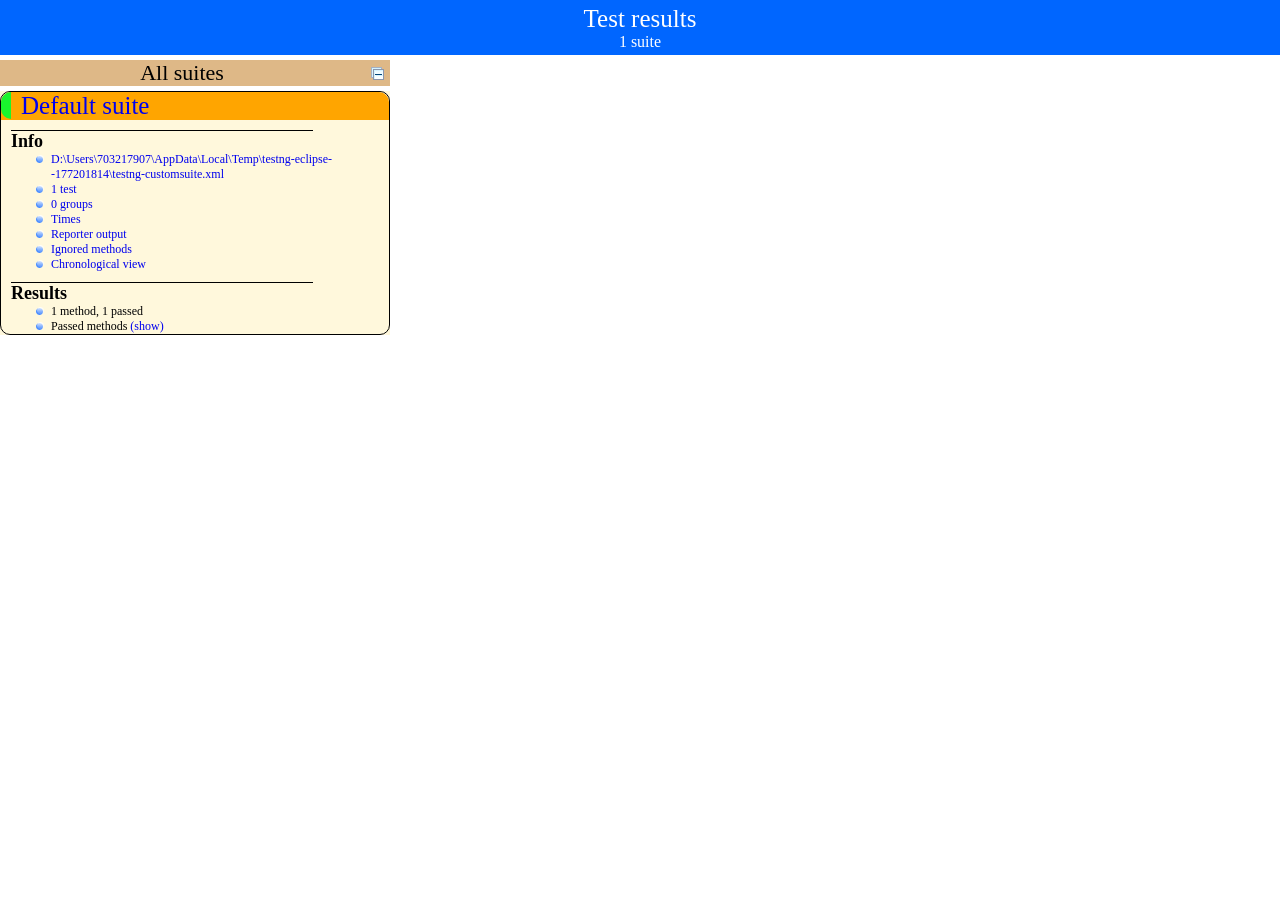
<file: test-output/index.html>
<!DOCTYPE html>

<html>
  <head>
  <meta charset='utf-8'>
  <title>TestNG reports</title>

    <link type="text/css" href="testng-reports.css" rel="stylesheet" />
    <script type="text/javascript" src="jquery-1.7.1.min.js"></script>
    <script type="text/javascript" src="testng-reports.js"></script>
    <script type="text/javascript" src="https://www.google.com/jsapi"></script>
    <script type='text/javascript'>
      google.load('visualization', '1', {packages:['table']});
      google.setOnLoadCallback(drawTable);
      var suiteTableInitFunctions = new Array();
      var suiteTableData = new Array();
    </script>
    <!--
      <script type="text/javascript" src="jquery-ui/js/jquery-ui-1.8.16.custom.min.js"></script>
     -->
  </head>

  <body>
    <div class="top-banner-root">
      <span class="top-banner-title-font">Test results</span>
      <br/>
      <span class="top-banner-font-1">1 suite</span>
    </div> <!-- top-banner-root -->
    <div class="navigator-root">
      <div class="navigator-suite-header">
        <span>All suites</span>
        <a href="#" class="collapse-all-link" title="Collapse/expand all the suites">
          <img class="collapse-all-icon" src="collapseall.gif">
          </img> <!-- collapse-all-icon -->
        </a> <!-- collapse-all-link -->
      </div> <!-- navigator-suite-header -->
      <div class="suite">
        <div class="rounded-window">
          <div class="suite-header light-rounded-window-top">
            <a href="#" class="navigator-link" panel-name="suite-Default_suite">
              <span class="suite-name border-passed">Default suite</span>
            </a> <!-- navigator-link -->
          </div> <!-- suite-header light-rounded-window-top -->
          <div class="navigator-suite-content">
            <div class="suite-section-title">
              <span>Info</span>
            </div> <!-- suite-section-title -->
            <div class="suite-section-content">
              <ul>
                <li>
                  <a href="#" class="navigator-link " panel-name="test-xml-Default_suite">
                    <span>D:\Users\703217907\AppData\Local\Temp\testng-eclipse--177201814\testng-customsuite.xml</span>
                  </a> <!-- navigator-link  -->
                </li>
                <li>
                  <a href="#" class="navigator-link " panel-name="testlist-Default_suite">
                    <span class="test-stats">1 test</span>
                  </a> <!-- navigator-link  -->
                </li>
                <li>
                  <a href="#" class="navigator-link " panel-name="group-Default_suite">
                    <span>0 groups</span>
                  </a> <!-- navigator-link  -->
                </li>
                <li>
                  <a href="#" class="navigator-link " panel-name="times-Default_suite">
                    <span>Times</span>
                  </a> <!-- navigator-link  -->
                </li>
                <li>
                  <a href="#" class="navigator-link " panel-name="reporter-Default_suite">
                    <span>Reporter output</span>
                  </a> <!-- navigator-link  -->
                </li>
                <li>
                  <a href="#" class="navigator-link " panel-name="ignored-methods-Default_suite">
                    <span>Ignored methods</span>
                  </a> <!-- navigator-link  -->
                </li>
                <li>
                  <a href="#" class="navigator-link " panel-name="chronological-Default_suite">
                    <span>Chronological view</span>
                  </a> <!-- navigator-link  -->
                </li>
              </ul>
            </div> <!-- suite-section-content -->
            <div class="result-section">
              <div class="suite-section-title">
                <span>Results</span>
              </div> <!-- suite-section-title -->
              <div class="suite-section-content">
                <ul>
                  <li>
                    <span class="method-stats">1 method,   1 passed</span>
                  </li>
                  <li>
                    <span class="method-list-title passed">Passed methods</span>
                    <span class="show-or-hide-methods passed">
                      <a href="#" panel-name="suite-Default_suite" class="hide-methods passed suite-Default_suite"> (hide)</a> <!-- hide-methods passed suite-Default_suite -->
                      <a href="#" panel-name="suite-Default_suite" class="show-methods passed suite-Default_suite"> (show)</a> <!-- show-methods passed suite-Default_suite -->
                    </span>
                    <div class="method-list-content passed suite-Default_suite">
                      <span>
                        <img width="3%" src="passed.png"/>
                        <a href="#" class="method navigator-link" panel-name="suite-Default_suite" title="testcases.TestCase1" hash-for-method="verifyHomePage">verifyHomePage</a> <!-- method navigator-link -->
                      </span>
                      <br/>
                    </div> <!-- method-list-content passed suite-Default_suite -->
                  </li>
                </ul>
              </div> <!-- suite-section-content -->
            </div> <!-- result-section -->
          </div> <!-- navigator-suite-content -->
        </div> <!-- rounded-window -->
      </div> <!-- suite -->
    </div> <!-- navigator-root -->
    <div class="wrapper">
      <div class="main-panel-root">
        <div panel-name="suite-Default_suite" class="panel Default_suite">
          <div class="suite-Default_suite-class-passed">
            <div class="main-panel-header rounded-window-top">
              <img src="passed.png"/>
              <span class="class-name">testcases.TestCase1</span>
            </div> <!-- main-panel-header rounded-window-top -->
            <div class="main-panel-content rounded-window-bottom">
              <div class="method">
                <div class="method-content">
                  <a name="verifyHomePage">
                  </a> <!-- verifyHomePage -->
                  <span class="method-name">verifyHomePage</span>
                </div> <!-- method-content -->
              </div> <!-- method -->
            </div> <!-- main-panel-content rounded-window-bottom -->
          </div> <!-- suite-Default_suite-class-passed -->
        </div> <!-- panel Default_suite -->
        <div panel-name="test-xml-Default_suite" class="panel">
          <div class="main-panel-header rounded-window-top">
            <span class="header-content">D:\Users\703217907\AppData\Local\Temp\testng-eclipse--177201814\testng-customsuite.xml</span>
          </div> <!-- main-panel-header rounded-window-top -->
          <div class="main-panel-content rounded-window-bottom">
            <pre>
&lt;?xml version=&quot;1.0&quot; encoding=&quot;UTF-8&quot;?&gt;
&lt;!DOCTYPE suite SYSTEM &quot;http://testng.org/testng-1.0.dtd&quot;&gt;
&lt;suite guice-stage=&quot;DEVELOPMENT&quot; name=&quot;Default suite&quot;&gt;
  &lt;test thread-count=&quot;5&quot; verbose=&quot;2&quot; name=&quot;Default test&quot;&gt;
    &lt;classes&gt;
      &lt;class name=&quot;testcases.TestCase1&quot;/&gt;
    &lt;/classes&gt;
  &lt;/test&gt; &lt;!-- Default test --&gt;
&lt;/suite&gt; &lt;!-- Default suite --&gt;
            </pre>
          </div> <!-- main-panel-content rounded-window-bottom -->
        </div> <!-- panel -->
        <div panel-name="testlist-Default_suite" class="panel">
          <div class="main-panel-header rounded-window-top">
            <span class="header-content">Tests for Default suite</span>
          </div> <!-- main-panel-header rounded-window-top -->
          <div class="main-panel-content rounded-window-bottom">
            <ul>
              <li>
                <span class="test-name">Default test (1 class)</span>
              </li>
            </ul>
          </div> <!-- main-panel-content rounded-window-bottom -->
        </div> <!-- panel -->
        <div panel-name="group-Default_suite" class="panel">
          <div class="main-panel-header rounded-window-top">
            <span class="header-content">Groups for Default suite</span>
          </div> <!-- main-panel-header rounded-window-top -->
          <div class="main-panel-content rounded-window-bottom">
          </div> <!-- main-panel-content rounded-window-bottom -->
        </div> <!-- panel -->
        <div panel-name="times-Default_suite" class="panel">
          <div class="main-panel-header rounded-window-top">
            <span class="header-content">Times for Default suite</span>
          </div> <!-- main-panel-header rounded-window-top -->
          <div class="main-panel-content rounded-window-bottom">
            <div class="times-div">
              <script type="text/javascript">
suiteTableInitFunctions.push('tableData_Default_suite');
function tableData_Default_suite() {
var data = new google.visualization.DataTable();
data.addColumn('number', 'Number');
data.addColumn('string', 'Method');
data.addColumn('string', 'Class');
data.addColumn('number', 'Time (ms)');
data.addRows(1);
data.setCell(0, 0, 0)
data.setCell(0, 1, 'verifyHomePage')
data.setCell(0, 2, 'testcases.TestCase1')
data.setCell(0, 3, 14168);
window.suiteTableData['Default_suite']= { tableData: data, tableDiv: 'times-div-Default_suite'}
return data;
}
              </script>
              <span class="suite-total-time">Total running time: 14 seconds</span>
              <div id="times-div-Default_suite">
              </div> <!-- times-div-Default_suite -->
            </div> <!-- times-div -->
          </div> <!-- main-panel-content rounded-window-bottom -->
        </div> <!-- panel -->
        <div panel-name="reporter-Default_suite" class="panel">
          <div class="main-panel-header rounded-window-top">
            <span class="header-content">Reporter output for Default suite</span>
          </div> <!-- main-panel-header rounded-window-top -->
          <div class="main-panel-content rounded-window-bottom">
          </div> <!-- main-panel-content rounded-window-bottom -->
        </div> <!-- panel -->
        <div panel-name="ignored-methods-Default_suite" class="panel">
          <div class="main-panel-header rounded-window-top">
            <span class="header-content">0 ignored methods</span>
          </div> <!-- main-panel-header rounded-window-top -->
          <div class="main-panel-content rounded-window-bottom">
          </div> <!-- main-panel-content rounded-window-bottom -->
        </div> <!-- panel -->
        <div panel-name="chronological-Default_suite" class="panel">
          <div class="main-panel-header rounded-window-top">
            <span class="header-content">Methods in chronological order</span>
          </div> <!-- main-panel-header rounded-window-top -->
          <div class="main-panel-content rounded-window-bottom">
            <div class="chronological-class">
              <div class="chronological-class-name">testcases.TestCase1</div> <!-- chronological-class-name -->
              <div class="configuration-test before">
                <span class="method-name">setUp</span>
                <span class="method-start">0 ms</span>
              </div> <!-- configuration-test before -->
              <div class="test-method">
                <span class="method-name">verifyHomePage</span>
                <span class="method-start">2231 ms</span>
              </div> <!-- test-method -->
          </div> <!-- main-panel-content rounded-window-bottom -->
        </div> <!-- panel -->
      </div> <!-- main-panel-root -->
    </div> <!-- wrapper -->
  </body>
</html>
</file>
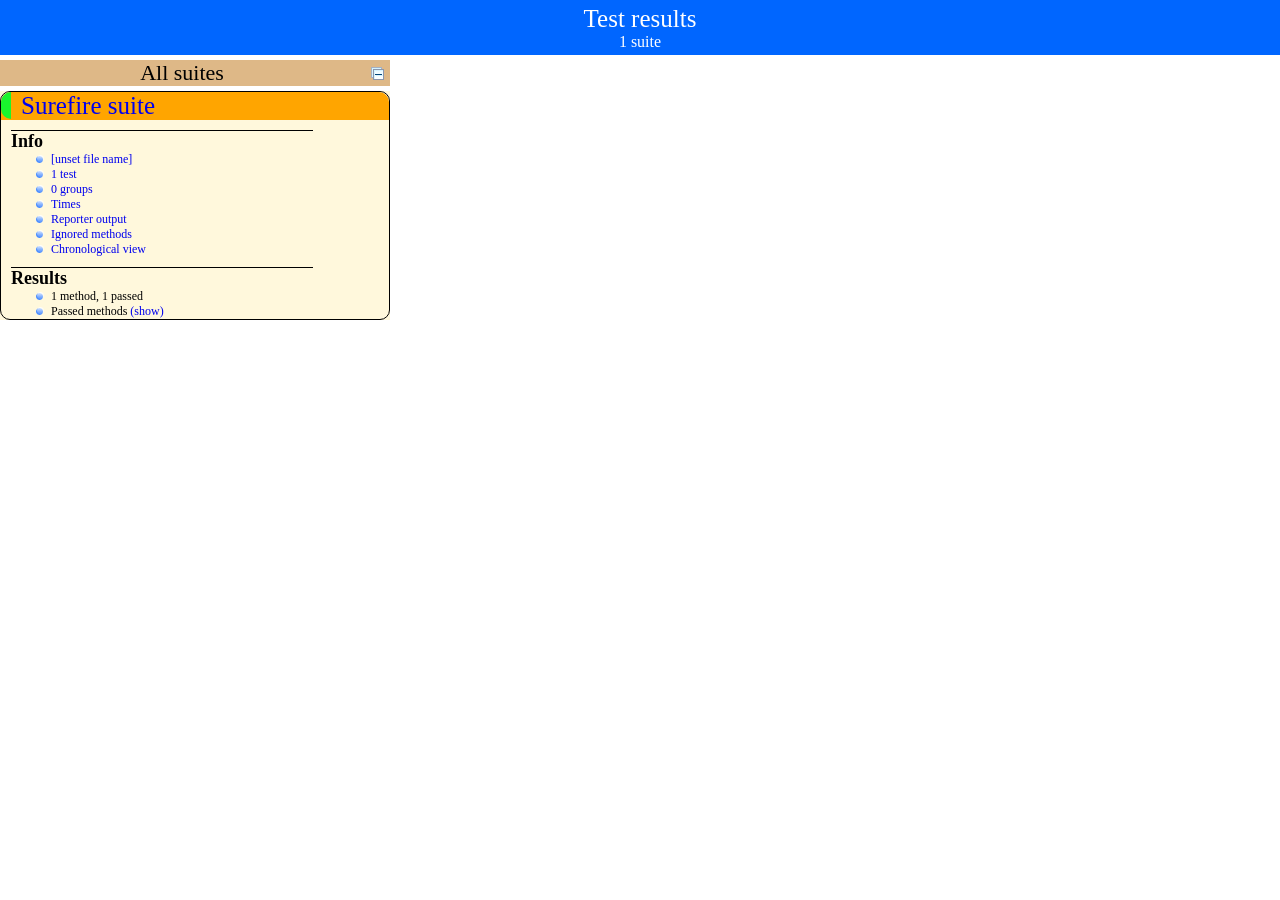
<file: target/surefire-reports/index.html>
<!DOCTYPE html>

<html>
  <head>
  <meta charset='utf-8'>
  <title>TestNG reports</title>

    <link type="text/css" href="testng-reports.css" rel="stylesheet" />
    <script type="text/javascript" src="jquery-1.7.1.min.js"></script>
    <script type="text/javascript" src="testng-reports.js"></script>
    <script type="text/javascript" src="https://www.google.com/jsapi"></script>
    <script type='text/javascript'>
      google.load('visualization', '1', {packages:['table']});
      google.setOnLoadCallback(drawTable);
      var suiteTableInitFunctions = new Array();
      var suiteTableData = new Array();
    </script>
    <!--
      <script type="text/javascript" src="jquery-ui/js/jquery-ui-1.8.16.custom.min.js"></script>
     -->
  </head>

  <body>
    <div class="top-banner-root">
      <span class="top-banner-title-font">Test results</span>
      <br/>
      <span class="top-banner-font-1">1 suite</span>
    </div> <!-- top-banner-root -->
    <div class="navigator-root">
      <div class="navigator-suite-header">
        <span>All suites</span>
        <a href="#" class="collapse-all-link" title="Collapse/expand all the suites">
          <img class="collapse-all-icon" src="collapseall.gif">
          </img> <!-- collapse-all-icon -->
        </a> <!-- collapse-all-link -->
      </div> <!-- navigator-suite-header -->
      <div class="suite">
        <div class="rounded-window">
          <div class="suite-header light-rounded-window-top">
            <a href="#" class="navigator-link" panel-name="suite-Surefire_suite">
              <span class="suite-name border-passed">Surefire suite</span>
            </a> <!-- navigator-link -->
          </div> <!-- suite-header light-rounded-window-top -->
          <div class="navigator-suite-content">
            <div class="suite-section-title">
              <span>Info</span>
            </div> <!-- suite-section-title -->
            <div class="suite-section-content">
              <ul>
                <li>
                  <a href="#" class="navigator-link " panel-name="test-xml-Surefire_suite">
                    <span>[unset file name]</span>
                  </a> <!-- navigator-link  -->
                </li>
                <li>
                  <a href="#" class="navigator-link " panel-name="testlist-Surefire_suite">
                    <span class="test-stats">1 test</span>
                  </a> <!-- navigator-link  -->
                </li>
                <li>
                  <a href="#" class="navigator-link " panel-name="group-Surefire_suite">
                    <span>0 groups</span>
                  </a> <!-- navigator-link  -->
                </li>
                <li>
                  <a href="#" class="navigator-link " panel-name="times-Surefire_suite">
                    <span>Times</span>
                  </a> <!-- navigator-link  -->
                </li>
                <li>
                  <a href="#" class="navigator-link " panel-name="reporter-Surefire_suite">
                    <span>Reporter output</span>
                  </a> <!-- navigator-link  -->
                </li>
                <li>
                  <a href="#" class="navigator-link " panel-name="ignored-methods-Surefire_suite">
                    <span>Ignored methods</span>
                  </a> <!-- navigator-link  -->
                </li>
                <li>
                  <a href="#" class="navigator-link " panel-name="chronological-Surefire_suite">
                    <span>Chronological view</span>
                  </a> <!-- navigator-link  -->
                </li>
              </ul>
            </div> <!-- suite-section-content -->
            <div class="result-section">
              <div class="suite-section-title">
                <span>Results</span>
              </div> <!-- suite-section-title -->
              <div class="suite-section-content">
                <ul>
                  <li>
                    <span class="method-stats">1 method,   1 passed</span>
                  </li>
                  <li>
                    <span class="method-list-title passed">Passed methods</span>
                    <span class="show-or-hide-methods passed">
                      <a href="#" panel-name="suite-Surefire_suite" class="hide-methods passed suite-Surefire_suite"> (hide)</a> <!-- hide-methods passed suite-Surefire_suite -->
                      <a href="#" panel-name="suite-Surefire_suite" class="show-methods passed suite-Surefire_suite"> (show)</a> <!-- show-methods passed suite-Surefire_suite -->
                    </span>
                    <div class="method-list-content passed suite-Surefire_suite">
                      <span>
                        <img width="3%" src="passed.png"/>
                        <a href="#" class="method navigator-link" panel-name="suite-Surefire_suite" title="testcases.TestCase1" hash-for-method="verifyHomePage">verifyHomePage</a> <!-- method navigator-link -->
                      </span>
                      <br/>
                    </div> <!-- method-list-content passed suite-Surefire_suite -->
                  </li>
                </ul>
              </div> <!-- suite-section-content -->
            </div> <!-- result-section -->
          </div> <!-- navigator-suite-content -->
        </div> <!-- rounded-window -->
      </div> <!-- suite -->
    </div> <!-- navigator-root -->
    <div class="wrapper">
      <div class="main-panel-root">
        <div panel-name="suite-Surefire_suite" class="panel Surefire_suite">
          <div class="suite-Surefire_suite-class-passed">
            <div class="main-panel-header rounded-window-top">
              <img src="passed.png"/>
              <span class="class-name">testcases.TestCase1</span>
            </div> <!-- main-panel-header rounded-window-top -->
            <div class="main-panel-content rounded-window-bottom">
              <div class="method">
                <div class="method-content">
                  <a name="verifyHomePage">
                  </a> <!-- verifyHomePage -->
                  <span class="method-name">verifyHomePage</span>
                </div> <!-- method-content -->
              </div> <!-- method -->
            </div> <!-- main-panel-content rounded-window-bottom -->
          </div> <!-- suite-Surefire_suite-class-passed -->
        </div> <!-- panel Surefire_suite -->
        <div panel-name="test-xml-Surefire_suite" class="panel">
          <div class="main-panel-header rounded-window-top">
          </div> <!-- main-panel-header rounded-window-top -->
          <div class="main-panel-content rounded-window-bottom">
            <pre>
&lt;?xml version=&quot;1.0&quot; encoding=&quot;UTF-8&quot;?&gt;
&lt;!DOCTYPE suite SYSTEM &quot;http://testng.org/testng-1.0.dtd&quot;&gt;
&lt;suite thread-count=&quot;1&quot; verbose=&quot;0&quot; name=&quot;Surefire suite&quot;&gt;
  &lt;test name=&quot;Surefire test&quot;&gt;
    &lt;classes&gt;
      &lt;class name=&quot;testcases.TestCase1&quot;/&gt;
    &lt;/classes&gt;
  &lt;/test&gt; &lt;!-- Surefire test --&gt;
&lt;/suite&gt; &lt;!-- Surefire suite --&gt;
            </pre>
          </div> <!-- main-panel-content rounded-window-bottom -->
        </div> <!-- panel -->
        <div panel-name="testlist-Surefire_suite" class="panel">
          <div class="main-panel-header rounded-window-top">
            <span class="header-content">Tests for Surefire suite</span>
          </div> <!-- main-panel-header rounded-window-top -->
          <div class="main-panel-content rounded-window-bottom">
            <ul>
              <li>
                <span class="test-name">Surefire test (1 class)</span>
              </li>
            </ul>
          </div> <!-- main-panel-content rounded-window-bottom -->
        </div> <!-- panel -->
        <div panel-name="group-Surefire_suite" class="panel">
          <div class="main-panel-header rounded-window-top">
            <span class="header-content">Groups for Surefire suite</span>
          </div> <!-- main-panel-header rounded-window-top -->
          <div class="main-panel-content rounded-window-bottom">
          </div> <!-- main-panel-content rounded-window-bottom -->
        </div> <!-- panel -->
        <div panel-name="times-Surefire_suite" class="panel">
          <div class="main-panel-header rounded-window-top">
            <span class="header-content">Times for Surefire suite</span>
          </div> <!-- main-panel-header rounded-window-top -->
          <div class="main-panel-content rounded-window-bottom">
            <div class="times-div">
              <script type="text/javascript">
suiteTableInitFunctions.push('tableData_Surefire_suite');
function tableData_Surefire_suite() {
var data = new google.visualization.DataTable();
data.addColumn('number', 'Number');
data.addColumn('string', 'Method');
data.addColumn('string', 'Class');
data.addColumn('number', 'Time (ms)');
data.addRows(1);
data.setCell(0, 0, 0)
data.setCell(0, 1, 'verifyHomePage')
data.setCell(0, 2, 'testcases.TestCase1')
data.setCell(0, 3, 14448);
window.suiteTableData['Surefire_suite']= { tableData: data, tableDiv: 'times-div-Surefire_suite'}
return data;
}
              </script>
              <span class="suite-total-time">Total running time: 14 seconds</span>
              <div id="times-div-Surefire_suite">
              </div> <!-- times-div-Surefire_suite -->
            </div> <!-- times-div -->
          </div> <!-- main-panel-content rounded-window-bottom -->
        </div> <!-- panel -->
        <div panel-name="reporter-Surefire_suite" class="panel">
          <div class="main-panel-header rounded-window-top">
            <span class="header-content">Reporter output for Surefire suite</span>
          </div> <!-- main-panel-header rounded-window-top -->
          <div class="main-panel-content rounded-window-bottom">
          </div> <!-- main-panel-content rounded-window-bottom -->
        </div> <!-- panel -->
        <div panel-name="ignored-methods-Surefire_suite" class="panel">
          <div class="main-panel-header rounded-window-top">
            <span class="header-content">0 ignored methods</span>
          </div> <!-- main-panel-header rounded-window-top -->
          <div class="main-panel-content rounded-window-bottom">
          </div> <!-- main-panel-content rounded-window-bottom -->
        </div> <!-- panel -->
        <div panel-name="chronological-Surefire_suite" class="panel">
          <div class="main-panel-header rounded-window-top">
            <span class="header-content">Methods in chronological order</span>
          </div> <!-- main-panel-header rounded-window-top -->
          <div class="main-panel-content rounded-window-bottom">
            <div class="chronological-class">
              <div class="chronological-class-name">testcases.TestCase1</div> <!-- chronological-class-name -->
              <div class="configuration-test before">
                <span class="method-name">setUp</span>
                <span class="method-start">0 ms</span>
              </div> <!-- configuration-test before -->
              <div class="test-method">
                <span class="method-name">verifyHomePage</span>
                <span class="method-start">2266 ms</span>
              </div> <!-- test-method -->
          </div> <!-- main-panel-content rounded-window-bottom -->
        </div> <!-- panel -->
      </div> <!-- main-panel-root -->
    </div> <!-- wrapper -->
  </body>
</html>
</file>
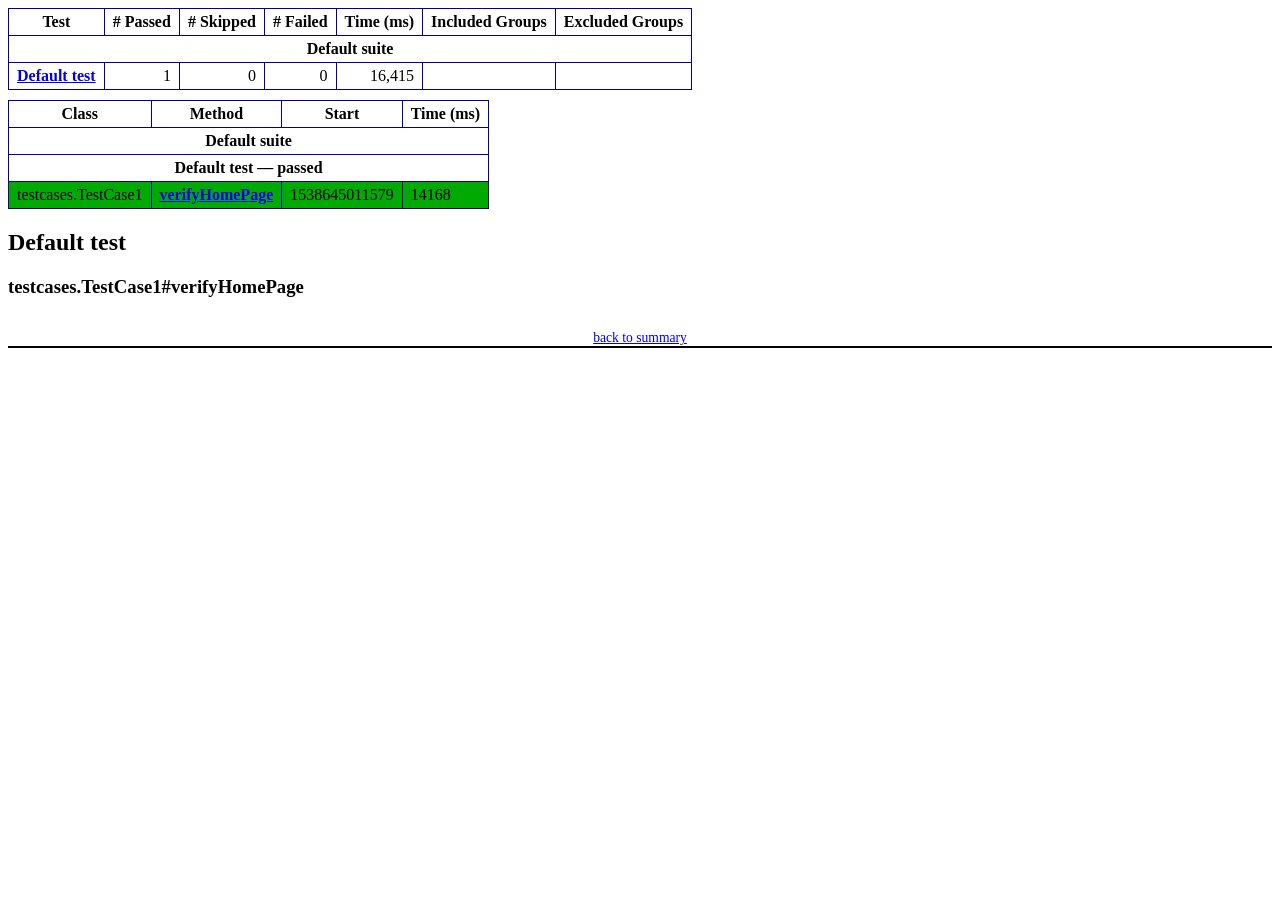
<file: test-output/emailable-report.html>
<!DOCTYPE html PUBLIC "-//W3C//DTD XHTML 1.1//EN" "http://www.w3.org/TR/xhtml11/DTD/xhtml11.dtd">
<html xmlns="http://www.w3.org/1999/xhtml">
<head>
<meta http-equiv="content-type" content="text/html; charset=UTF-8"/>
<title>TestNG Report</title>
<style type="text/css">table {margin-bottom:10px;border-collapse:collapse;empty-cells:show}th,td {border:1px solid #009;padding:.25em .5em}th {vertical-align:bottom}td {vertical-align:top}table a {font-weight:bold}.stripe td {background-color: #E6EBF9}.num {text-align:right}.passedodd td {background-color: #3F3}.passedeven td {background-color: #0A0}.skippedodd td {background-color: #DDD}.skippedeven td {background-color: #CCC}.failedodd td,.attn {background-color: #F33}.failedeven td,.stripe .attn {background-color: #D00}.stacktrace {white-space:pre;font-family:monospace}.totop {font-size:85%;text-align:center;border-bottom:2px solid #000}.invisible {display:none}</style>
</head>
<body>
<table>
<tr><th>Test</th><th># Passed</th><th># Skipped</th><th># Failed</th><th>Time (ms)</th><th>Included Groups</th><th>Excluded Groups</th></tr>
<tr><th colspan="7">Default suite</th></tr>
<tr><td><a href="#t0">Default test</a></td><td class="num">1</td><td class="num">0</td><td class="num">0</td><td class="num">16,415</td><td></td><td></td></tr>
</table>
<table id='summary'><thead><tr><th>Class</th><th>Method</th><th>Start</th><th>Time (ms)</th></tr></thead><tbody><tr><th colspan="4">Default suite</th></tr></tbody><tbody id="t0"><tr><th colspan="4">Default test &#8212; passed</th></tr><tr class="passedeven"><td rowspan="1">testcases.TestCase1</td><td><a href="#m0">verifyHomePage</a></td><td rowspan="1">1538645011579</td><td rowspan="1">14168</td></tr></tbody>
</table>
<h2>Default test</h2><h3 id="m0">testcases.TestCase1#verifyHomePage</h3><table class="result"><tr><th class="invisible"/></tr></table><p class="totop"><a href="#summary">back to summary</a></p>
</body>
</html>
</file>
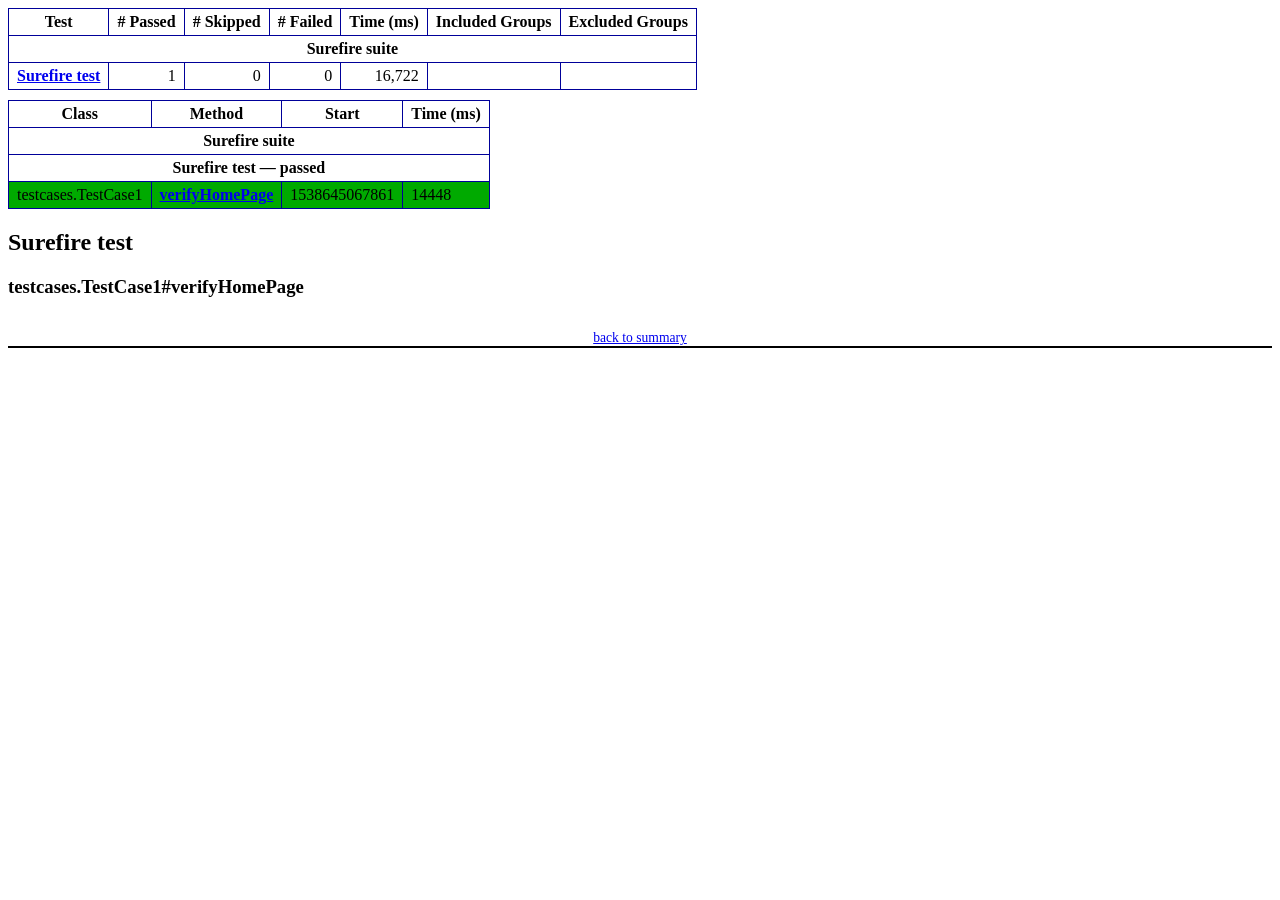
<file: target/surefire-reports/emailable-report.html>
<!DOCTYPE html PUBLIC "-//W3C//DTD XHTML 1.1//EN" "http://www.w3.org/TR/xhtml11/DTD/xhtml11.dtd">
<html xmlns="http://www.w3.org/1999/xhtml"><head><title>TestNG Report</title><style type="text/css">table {margin-bottom:10px;border-collapse:collapse;empty-cells:show}th,td {border:1px solid #009;padding:.25em .5em}th {vertical-align:bottom}td {vertical-align:top}table a {font-weight:bold}.stripe td {background-color: #E6EBF9}.num {text-align:right}.passedodd td {background-color: #3F3}.passedeven td {background-color: #0A0}.skippedodd td {background-color: #DDD}.skippedeven td {background-color: #CCC}.failedodd td,.attn {background-color: #F33}.failedeven td,.stripe .attn {background-color: #D00}.stacktrace {white-space:pre;font-family:monospace}.totop {font-size:85%;text-align:center;border-bottom:2px solid #000}</style></head><body><table><tr><th>Test</th><th># Passed</th><th># Skipped</th><th># Failed</th><th>Time (ms)</th><th>Included Groups</th><th>Excluded Groups</th></tr><tr><th colspan="7">Surefire suite</th></tr><tr><td><a href="#t0">Surefire test</a></td><td class="num">1</td><td class="num">0</td><td class="num">0</td><td class="num">16,722</td><td></td><td></td></tr></table><table id='summary'><thead><tr><th>Class</th><th>Method</th><th>Start</th><th>Time (ms)</th></tr></thead><tbody><tr><th colspan="4">Surefire suite</th></tr></tbody><tbody id="t0"><tr><th colspan="4">Surefire test &#8212; passed</th></tr><tr class="passedeven"><td rowspan="1">testcases.TestCase1</td><td><a href="#m0">verifyHomePage</a></td><td rowspan="1">1538645067861</td><td rowspan="1">14448</td></tr></tbody></table><h2>Surefire test</h2><h3 id="m0">testcases.TestCase1#verifyHomePage</h3><table class="result"></table><p class="totop"><a href="#summary">back to summary</a></p></body></html>
</file>
<file: test-output/testng-reports.css>
body {
    margin: 0px 0px 5px 5px;
}

ul {
    margin: 0px;
}

li {
    list-style-type: none;
}

a {
    text-decoration: none;
}

a:hover {
    text-decoration: underline;
}

.navigator-selected {
    background: #ffa500;
}

.wrapper {
    position: absolute;
    top: 60px;
    bottom: 0;
    left: 400px;
    right: 0;
    overflow: auto;
}

.navigator-root {
    position: absolute;
    top: 60px;
    bottom: 0;
    left: 0;
    width: 400px;
    overflow-y: auto;
}

.suite {
    margin: 0px 10px 10px 0px;
    background-color: #fff8dc;
}

.suite-name {
    padding-left: 10px;
    font-size: 25px;
    font-family: Times;
}

.main-panel-header {
    padding: 5px;
    background-color: #9FB4D9; //afeeee;
    font-family: monospace;
    font-size: 18px;
}

.main-panel-content {
    padding: 5px;
    margin-bottom: 10px;
    background-color: #DEE8FC; //d0ffff;
}

.rounded-window {
    border-radius: 10px;
    border-style: solid;
    border-width: 1px;
}

.rounded-window-top {
    border-top-right-radius: 10px 10px;
    border-top-left-radius: 10px 10px;
    border-style: solid;
    border-width: 1px;
    overflow: auto;
}

.light-rounded-window-top {
    border-top-right-radius: 10px 10px;
    border-top-left-radius: 10px 10px;
}

.rounded-window-bottom {
    border-style: solid;
    border-width: 0px 1px 1px 1px;
    border-bottom-right-radius: 10px 10px;
    border-bottom-left-radius: 10px 10px;
    overflow: auto;
}

.method-name {
    font-size: 12px;
    font-family: monospace;
}

.method-content {
    border-style: solid;
    border-width: 0px 0px 1px 0px;
    margin-bottom: 10;
    padding-bottom: 5px;
    width: 80%;
}

.parameters {
    font-size: 14px;
    font-family: monospace;
}

.stack-trace {
    white-space: pre;
    font-family: monospace;
    font-size: 12px;
    font-weight: bold;
    margin-top: 0px;
    margin-left: 20px;
}

.testng-xml {
    font-family: monospace;
}

.method-list-content {
    margin-left: 10px;
}

.navigator-suite-content {
    margin-left: 10px;
    font: 12px 'Lucida Grande';
}

.suite-section-title {
    margin-top: 10px;
    width: 80%;
    border-style: solid;
    border-width: 1px 0px 0px 0px;
    font-family: Times;
    font-size: 18px;
    font-weight: bold;
}

.suite-section-content {
    list-style-image: url(bullet_point.png);
}

.top-banner-root {
    position: absolute;
    top: 0;
    height: 45px;
    left: 0;
    right: 0;
    padding: 5px;
    margin: 0px 0px 5px 0px;
    background-color: #0066ff;
    font-family: Times;
    color: #fff;
    text-align: center;
}

.top-banner-title-font {
    font-size: 25px;
}

.test-name {
    font-family: 'Lucida Grande';
    font-size: 16px;
}

.suite-icon {
    padding: 5px;
    float: right;
    height: 20;
}

.test-group {
    font: 20px 'Lucida Grande';
    margin: 5px 5px 10px 5px;
    border-width: 0px 0px 1px 0px;
    border-style: solid;
    padding: 5px;
}

.test-group-name {
    font-weight: bold;
}

.method-in-group {
    font-size: 16px;
    margin-left: 80px;
}

table.google-visualization-table-table {
    width: 100%;
}

.reporter-method-name {
    font-size: 14px;
    font-family: monospace;
}

.reporter-method-output-div {
    padding: 5px;
    margin: 0px 0px 5px 20px;
    font-size: 12px;
    font-family: monospace;
    border-width: 0px 0px 0px 1px;
    border-style: solid;
}

.ignored-class-div {
    font-size: 14px;
    font-family: monospace;
}

.ignored-methods-div {
    padding: 5px;
    margin: 0px 0px 5px 20px;
    font-size: 12px;
    font-family: monospace;
    border-width: 0px 0px 0px 1px;
    border-style: solid;
}

.border-failed {
    border-top-left-radius: 10px 10px;
    border-bottom-left-radius: 10px 10px;
    border-style: solid;
    border-width: 0px 0px 0px 10px;
    border-color: #f00;
}

.border-skipped {
    border-top-left-radius: 10px 10px;
    border-bottom-left-radius: 10px 10px;
    border-style: solid;
    border-width: 0px 0px 0px 10px;
    border-color: #edc600;
}

.border-passed {
    border-top-left-radius: 10px 10px;
    border-bottom-left-radius: 10px 10px;
    border-style: solid;
    border-width: 0px 0px 0px 10px;
    border-color: #19f52d;
}

.times-div {
    text-align: center;
    padding: 5px;
}

.suite-total-time {
    font: 16px 'Lucida Grande';
}

.configuration-suite {
    margin-left: 20px;
}

.configuration-test {
    margin-left: 40px;
}

.configuration-class {
    margin-left: 60px;
}

.configuration-method {
    margin-left: 80px;
}

.test-method {
    margin-left: 100px;
}

.chronological-class {
    background-color: #0ccff;
    border-style: solid;
    border-width: 0px 0px 1px 1px;
}

.method-start {
    float: right;
}

.chronological-class-name {
    padding: 0px 0px 0px 5px;
    color: #008;
}

.after, .before, .test-method {
    font-family: monospace;
    font-size: 14px;
}

.navigator-suite-header {
    font-size: 22px;
    margin: 0px 10px 5px 0px;
    background-color: #deb887;
    text-align: center;
}

.collapse-all-icon {
    padding: 5px;
    float: right;
}
</file>
<file: target/surefire-reports/testng-reports.css>
body {
    margin: 0px 0px 5px 5px;
}

ul {
    margin: 0px;
}

li {
    list-style-type: none;
}

a {
    text-decoration: none;
}

a:hover {
    text-decoration: underline;
}

.navigator-selected {
    background: #ffa500;
}

.wrapper {
    position: absolute;
    top: 60px;
    bottom: 0;
    left: 400px;
    right: 0;
    overflow: auto;
}

.navigator-root {
    position: absolute;
    top: 60px;
    bottom: 0;
    left: 0;
    width: 400px;
    overflow-y: auto;
}

.suite {
    margin: 0px 10px 10px 0px;
    background-color: #fff8dc;
}

.suite-name {
    padding-left: 10px;
    font-size: 25px;
    font-family: Times;
}

.main-panel-header {
    padding: 5px;
    background-color: #9FB4D9; //afeeee;
    font-family: monospace;
    font-size: 18px;
}

.main-panel-content {
    padding: 5px;
    margin-bottom: 10px;
    background-color: #DEE8FC; //d0ffff;
}

.rounded-window {
    border-radius: 10px;
    border-style: solid;
    border-width: 1px;
}

.rounded-window-top {
    border-top-right-radius: 10px 10px;
    border-top-left-radius: 10px 10px;
    border-style: solid;
    border-width: 1px;
    overflow: auto;
}

.light-rounded-window-top {
    border-top-right-radius: 10px 10px;
    border-top-left-radius: 10px 10px;
}

.rounded-window-bottom {
    border-style: solid;
    border-width: 0px 1px 1px 1px;
    border-bottom-right-radius: 10px 10px;
    border-bottom-left-radius: 10px 10px;
    overflow: auto;
}

.method-name {
    font-size: 12px;
    font-family: monospace;
}

.method-content {
    border-style: solid;
    border-width: 0px 0px 1px 0px;
    margin-bottom: 10;
    padding-bottom: 5px;
    width: 80%;
}

.parameters {
    font-size: 14px;
    font-family: monospace;
}

.stack-trace {
    white-space: pre;
    font-family: monospace;
    font-size: 12px;
    font-weight: bold;
    margin-top: 0px;
    margin-left: 20px;
}

.testng-xml {
    font-family: monospace;
}

.method-list-content {
    margin-left: 10px;
}

.navigator-suite-content {
    margin-left: 10px;
    font: 12px 'Lucida Grande';
}

.suite-section-title {
    margin-top: 10px;
    width: 80%;
    border-style: solid;
    border-width: 1px 0px 0px 0px;
    font-family: Times;
    font-size: 18px;
    font-weight: bold;
}

.suite-section-content {
    list-style-image: url(bullet_point.png);
}

.top-banner-root {
    position: absolute;
    top: 0;
    height: 45px;
    left: 0;
    right: 0;
    padding: 5px;
    margin: 0px 0px 5px 0px;
    background-color: #0066ff;
    font-family: Times;
    color: #fff;
    text-align: center;
}

.top-banner-title-font {
    font-size: 25px;
}

.test-name {
    font-family: 'Lucida Grande';
    font-size: 16px;
}

.suite-icon {
    padding: 5px;
    float: right;
    height: 20;
}

.test-group {
    font: 20px 'Lucida Grande';
    margin: 5px 5px 10px 5px;
    border-width: 0px 0px 1px 0px;
    border-style: solid;
    padding: 5px;
}

.test-group-name {
    font-weight: bold;
}

.method-in-group {
    font-size: 16px;
    margin-left: 80px;
}

table.google-visualization-table-table {
    width: 100%;
}

.reporter-method-name {
    font-size: 14px;
    font-family: monospace;
}

.reporter-method-output-div {
    padding: 5px;
    margin: 0px 0px 5px 20px;
    font-size: 12px;
    font-family: monospace;
    border-width: 0px 0px 0px 1px;
    border-style: solid;
}

.ignored-class-div {
    font-size: 14px;
    font-family: monospace;
}

.ignored-methods-div {
    padding: 5px;
    margin: 0px 0px 5px 20px;
    font-size: 12px;
    font-family: monospace;
    border-width: 0px 0px 0px 1px;
    border-style: solid;
}

.border-failed {
    border-top-left-radius: 10px 10px;
    border-bottom-left-radius: 10px 10px;
    border-style: solid;
    border-width: 0px 0px 0px 10px;
    border-color: #f00;
}

.border-skipped {
    border-top-left-radius: 10px 10px;
    border-bottom-left-radius: 10px 10px;
    border-style: solid;
    border-width: 0px 0px 0px 10px;
    border-color: #edc600;
}

.border-passed {
    border-top-left-radius: 10px 10px;
    border-bottom-left-radius: 10px 10px;
    border-style: solid;
    border-width: 0px 0px 0px 10px;
    border-color: #19f52d;
}

.times-div {
    text-align: center;
    padding: 5px;
}

.suite-total-time {
    font: 16px 'Lucida Grande';
}

.configuration-suite {
    margin-left: 20px;
}

.configuration-test {
    margin-left: 40px;
}

.configuration-class {
    margin-left: 60px;
}

.configuration-method {
    margin-left: 80px;
}

.test-method {
    margin-left: 100px;
}

.chronological-class {
    background-color: #0ccff;
    border-style: solid;
    border-width: 0px 0px 1px 1px;
}

.method-start {
    float: right;
}

.chronological-class-name {
    padding: 0px 0px 0px 5px;
    color: #008;
}

.after, .before, .test-method {
    font-family: monospace;
    font-size: 14px;
}

.navigator-suite-header {
    font-size: 22px;
    margin: 0px 10px 5px 0px;
    background-color: #deb887;
    text-align: center;
}

.collapse-all-icon {
    padding: 5px;
    float: right;
}
</file>
